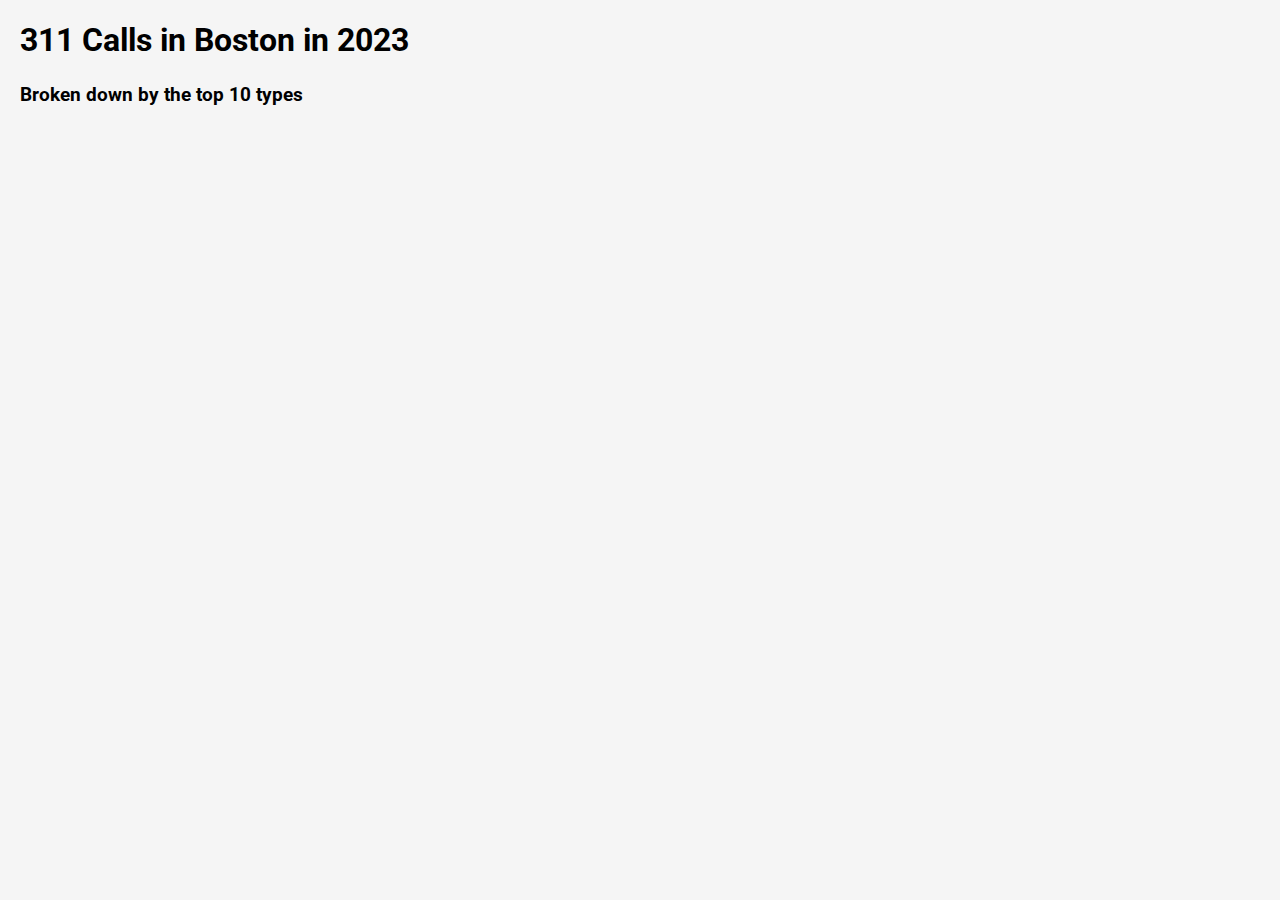
<file: 311-basic/index.html>
<!DOCTYPE html>
<html lang="en">
<head>
    <meta charset="UTF-8">
    <meta name="viewport" content="width=device-width, initial-scale=1.0">
    <link rel="stylesheet" href="styles.css"> <!-- Link to the external CSS file -->
    <link rel="stylesheet" href="https://fonts.googleapis.com/css?family=Roboto:400,700&display=swap"> 
    <title>D3 Bar Chart - 311 Calls in Boston</title>
    <link rel="stylesheet" href="styles.css"> <!-- Link to the external CSS file -->
</head>
<body>
     <header>
        <h1>311 Calls in Boston in 2023</h1>
        <p>Broken down by the top 10 types</p>
        <div id="chart_311" class="chart"></div>
    </header>
    <!-- Your chart will be appended here -->
    <script src="https://d3js.org/d3.v5.min.js"></script>
    <script src="script.js"></script>
</body>
</html>
</file>
<file: 311-basic/styles.css>
/* Add any CSS styles here */
body {
    font-family: 'Roboto', sans-serif; /* Use Roboto font */
    background-color: whitesmoke;
    color: black;
    margin: 20px;
}

header {
    text-align: left;
    margin-bottom: 10px; /* Adjust margin as needed for the header */
}

svg {
    margin-top: 10px; /* Adjust margin as needed for the chart */
}s

h1 {
    color: black;
    font-size: 2em; /* Increase font size for the main header */
    margin-bottom: 0; /* No margin at the bottom of the main header */
    transition: color 0.3s; /* Smooth transition for color change on hover */
}

p {
    line-height: 1.5;
    font-size: 1.2em; /* Increase font size for the subheader */
    margin-top: 0; /* sNo margin at the top of the subheader */
    margin-bottom: 20px; /* Adjust margin as needed for the subheader */
    font-weight: bold;
    transition: color 0.3s; /* Smooth transition for color change on hover */
}

/* Hover styles */
h1:hover,
p:hover {
    color: #007bff; /* Change the color on hover */
}

#attribution {
    text-align: center;
    position: absolute;
    bottom: 10px;
    width: 100%;
}
</file>
